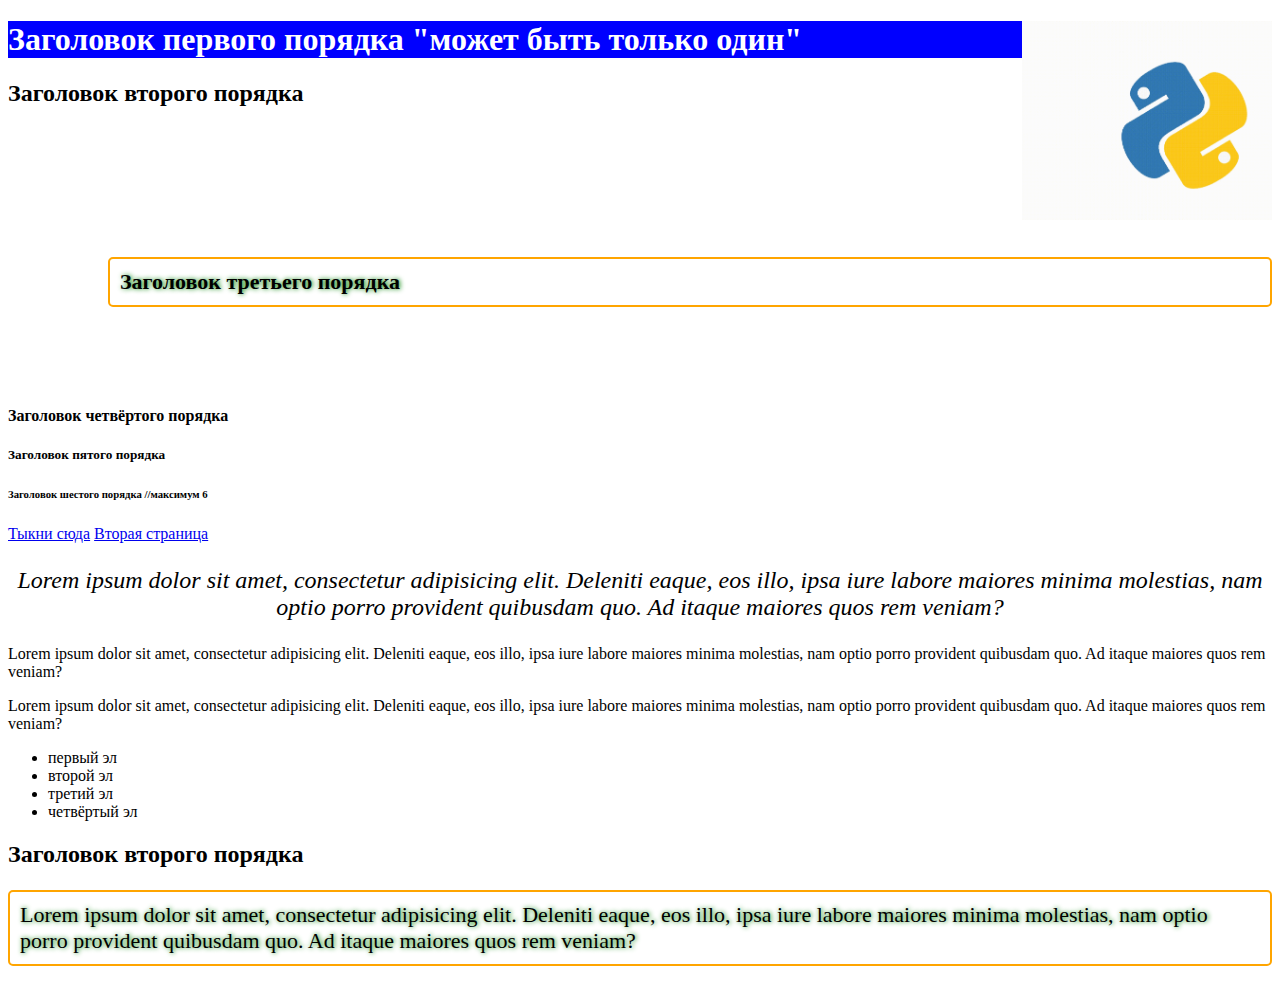
<file: index.html>
<!doctype html>
<html lang="en">
<head>
    <meta charset="UTF-8">
    <meta name="viewport"
          content="width=device-width, user-scalable=no, initial-scale=1.0, maximum-scale=1.0, minimum-scale=1.0">
    <meta http-equiv="X-UA-Compatible" content="ie=edge">
    <link rel="stylesheet" href="style.css">
    <title>Document</title>
</head>

<body>
    <img src="img/Python_img.gif">
    <h1>Заголовок первого порядка "может быть только один"</h1>
    <h2>Заголовок второго порядка</h2>
    <h3 class="description">Заголовок третьего порядка</h3>
    <h4>Заголовок четвёртого порядка</h4>
    <h5>Заголовок пятого порядка</h5>
    <h6>Заголовок шестого порядка //максимум 6</h6>

    <a href="https://www.youtube.com/watch?v=dQw4w9WgXcQ">Тыкни сюда</a>
    <a href="page_two.html">Вторая страница</a>

    <p class="p1">Lorem ipsum dolor sit amet, consectetur adipisicing elit. Deleniti eaque, eos illo, ipsa iure labore maiores minima molestias, nam optio porro provident quibusdam quo. Ad itaque maiores quos rem veniam?</p>
    <p>Lorem ipsum dolor sit amet, consectetur adipisicing elit. Deleniti eaque, eos illo, ipsa iure labore maiores minima molestias, nam optio porro provident quibusdam quo. Ad itaque maiores quos rem veniam?</p>
    <p>Lorem ipsum dolor sit amet, consectetur adipisicing elit. Deleniti eaque, eos illo, ipsa iure labore maiores minima molestias, nam optio porro provident quibusdam quo. Ad itaque maiores quos rem veniam?</p>

    <ul>
        <li>первый эл</li>
        <li>второй эл</li>
        <li>третий эл</li>
        <li>четвёртый эл</li>
    </ul>

    <div>
        <h2>Заголовок второго порядка</h2>

         <p class="description">Lorem ipsum dolor sit amet, consectetur adipisicing elit. Deleniti eaque, eos illo, ipsa iure labore maiores minima molestias, nam optio porro provident quibusdam quo. Ad itaque maiores quos rem veniam?</p>
    </div>



</body>
</html>
</file>
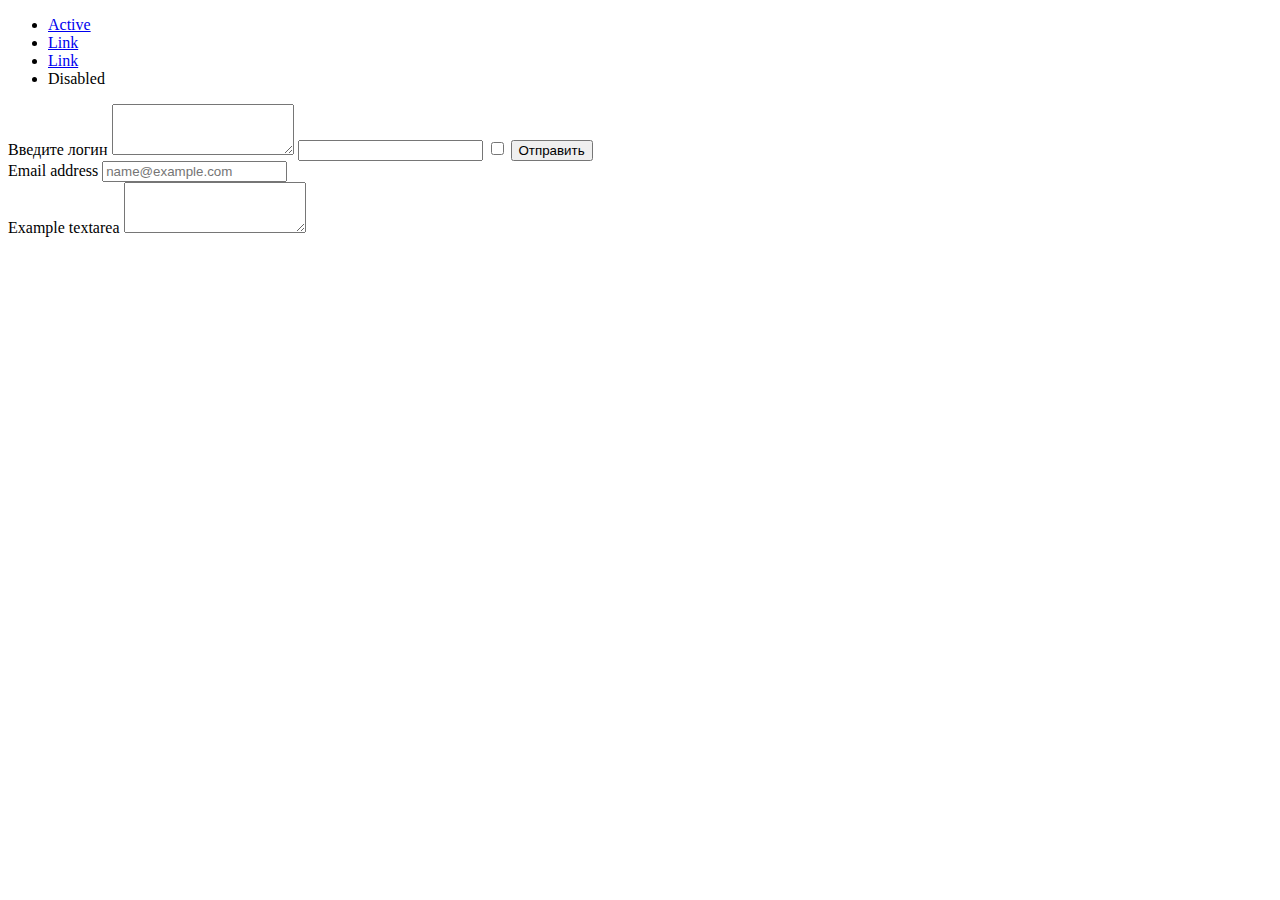
<file: forma.html>
<!doctype html>
<html lang="en">
<head>
    <meta charset="UTF-8">
    <meta name="viewport"
          content="width=device-width, user-scalable=no, initial-scale=1.0, maximum-scale=1.0, minimum-scale=1.0">
    <meta http-equiv="X-UA-Compatible" content="ie=edge">
    <link href="https://cdn.jsdelivr.net/npm/bootstrap@5.3.0/dist/css/bootstrap.min.css" rel="stylesheet" integrity="sha384-9ndCyUaIbzAi2FUVXJi0CjmCapSmO7SnpJef0486qhLnuZ2cdeRhO02iuK6FUUVM" crossorigin="anonymous">

    <title>Bootstrap</title>
</head>
<body>
    <ul class="nav nav-tabs">
      <li class="nav-item">
        <a class="nav-link active" aria-current="page" href="#">Active</a>
      </li>
      <li class="nav-item">
        <a class="nav-link" href="page_two.html">Link</a>
      </li>
      <li class="nav-item">
        <a class="nav-link" href="#">Link</a>
      </li>
      <li class="nav-item">
        <a class="nav-link disabled">Disabled</a>
      </li>
    </ul>

    <form action="">
        <label for="login">Введите логин</label>
        <textarea class="form-control" id="login" rows="3"></textarea>
        <input type="password">
        <input type="checkbox">
        <input class="btn btn-outline-primary" value="Отправить" type="button">
    </form>



    <div class="mb-3">
      <label for="exampleFormControlInput1" class="form-label">Email address</label>
      <input type="email" class="form-control" id="exampleFormControlInput1" placeholder="name@example.com">
    </div>
    <div class="mb-3">
      <label for="exampleFormControlTextarea1" class="form-label">Example textarea</label>
      <textarea class="form-control" id="exampleFormControlTextarea1" rows="3"></textarea>
    </div>

</body>
</html>
</file>
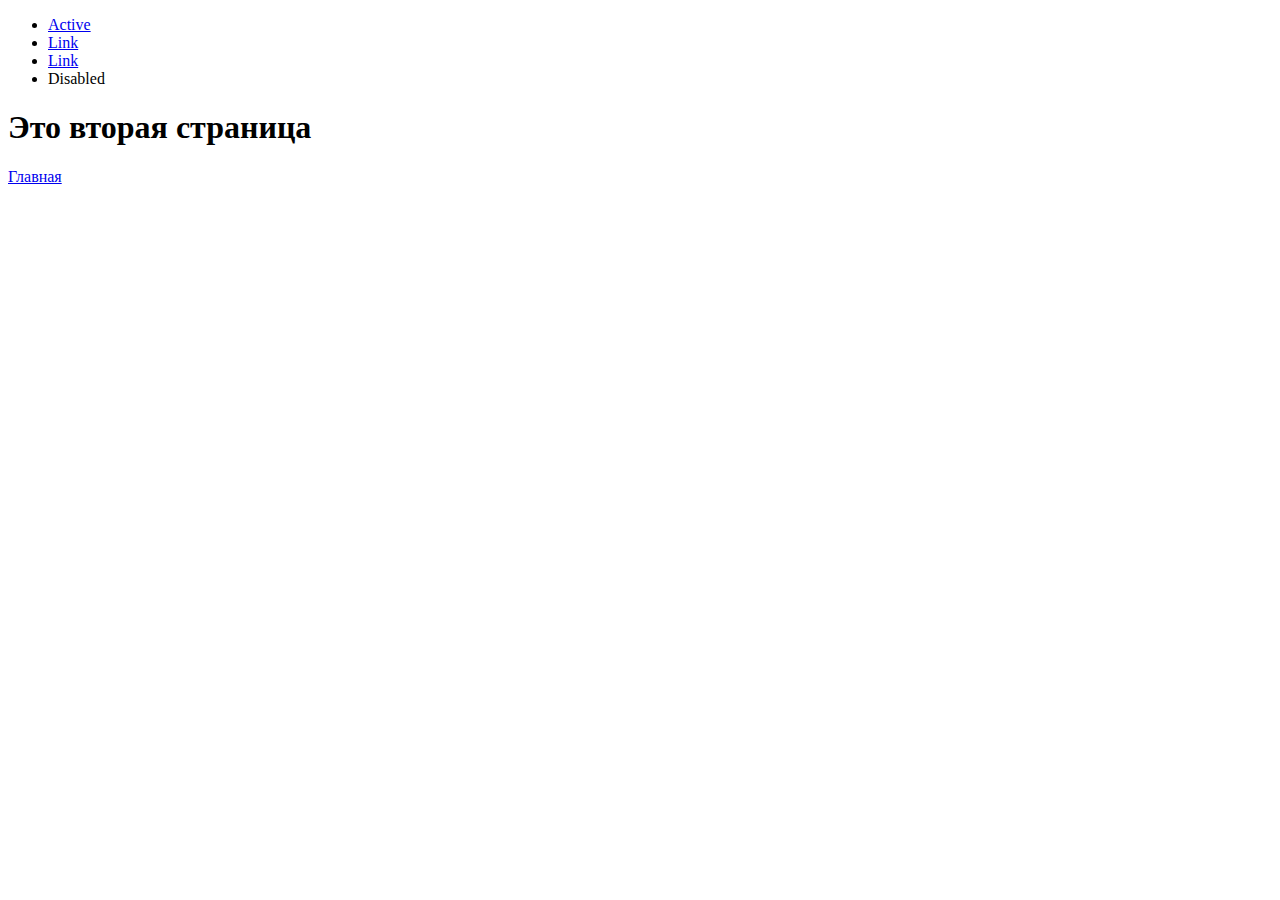
<file: page_two.html>
<!doctype html>
<html lang="en">
<head>
    <meta charset="UTF-8">
    <meta name="viewport"
          content="width=device-width, user-scalable=no, initial-scale=1.0, maximum-scale=1.0, minimum-scale=1.0">
    <meta http-equiv="X-UA-Compatible" content="ie=edge">
    <link href="https://cdn.jsdelivr.net/npm/bootstrap@5.3.0/dist/css/bootstrap.min.css" rel="stylesheet" integrity="sha384-9ndCyUaIbzAi2FUVXJi0CjmCapSmO7SnpJef0486qhLnuZ2cdeRhO02iuK6FUUVM" crossorigin="anonymous">
    <title>Bootstrap</title>
</head>
<body>
     <ul class="nav nav-tabs">
      <li class="nav-item">
        <a class="nav-link active" aria-current="page" href="#">Active</a>
      </li>
      <li class="nav-item">
        <a class="nav-link" href="page_two.html">Link</a>
      </li>
      <li class="nav-item">
        <a class="nav-link" href="forma.html">Link</a>
      </li>
      <li class="nav-item">
        <a class="nav-link disabled">Disabled</a>
      </li>
    </ul>

    <h1>Это вторая страница </h1>
    <a href="index.html">Главная</a>

</body>
</html>
</file>
<file: style.css>
h1 {
    background-color: blue;
    color: white;
}
img{
    width: 250px;
    float: right;
}
.description{
    border: 2px solid orange;
    text-shadow: green 1px 0 5px;
    border-radius: 5px;
    font-size: 22px;
    padding: 10px
}
.p1{
     font-style: oblique;
     text-align: center;
     font-size: 24px;
}

h3{
    margin-top: 150px;
    margin-left: 100px;
    margin-bottom: 100px;
}
</file>
